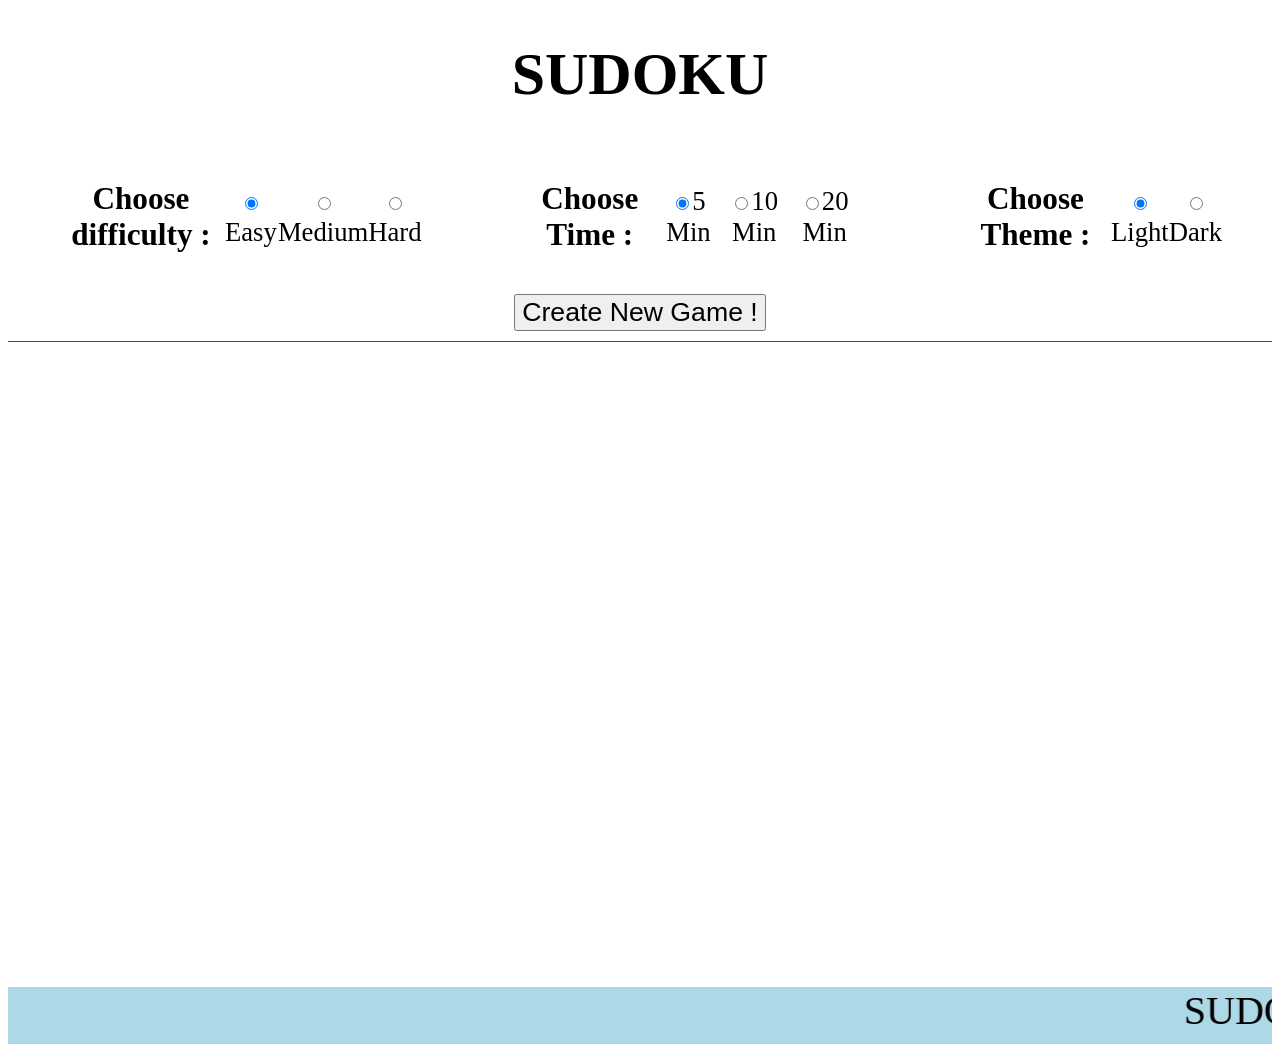
<file: index.html>
<!DOCTYPE html>
<html>
    <head>
        <meta charset="utf-8">
        <title>SUDOKU</title>
        <link rel="stylesheet" href="style.css">
        <script src="index.js"></script>
        <header>    
            <h1> SUDOKU </h1>
            <div id ="setup-game">
                <div id ="diff">    <!-- for choosing difficulty -->
                    <h3>Choose difficulty : </h3>
                    <label><input id="diff-1" type="radio" name="diff" value="easy" checked> Easy</label>
                    <label><input id="diff-2" type="radio" name="diff" value="medium" >Medium</label>
                    <label><input id="diff-3" type="radio" name="diff" value="hard" >Hard</label>
                </div>
                <div id ="time">   <!-- for choosing time -->
                    <h3>Choose Time : </h3>
                    <label><input id="time-1" type="radio" name="time" value="five" checked>5 Min</label>
                    <label><input id="time-2" type="radio" name="time" value="ten" >10 Min</label>
                    <label><input id="time-3" type="radio" name="time" value="twenty" >20 Min</label>
                </div>
                <div id ="theme">   <!-- for choosing theme -->
                    <h3>Choose Theme : </h3>
                    <label><input id="theme-1" type="radio" name="theme" value="light"checked>Light</label>
                    <label><input id="theme-2" type="radio" name="theme" value="dark" >Dark</label>
                </div>
            </div>
            <button id="start-btn">Create New Game !</button>
        </header>
    </head>
    <body>
        <div id="stats">
            <p id="timer"></p>
            <p id="lives"></p>
        </div>
        <div id="game">
            <div id="board"></div>
<div id="number-container"class="hidden">
    <p id="one">1</p>
    <p id="two">2</p>
    <p id="three">3</p>
    <p id="four">4</p>
    <p id="five">5</p>
    <p id="six">6</p>
    <p id="seven">7</p>
    <p id="eight">8</p>
    <p id="nine">9 </p>
</div> 
       </div>
    </body>
    <footer>
        <marquee> SUDOKU : NITIN BISHT </marquee>
    </footer>
</html>
</file>
<file: style.css>
.hidden{
    /* anything with hidden class will not display anything */
    display : none;
}
body.dark{
    background-color:#333333;
    color:white;
}
header{
    text-align:center;
    padding-bottom:10px;
    border-bottom:1px solid red;
}
h1{
    font-size:45pt;
}
#setup-game{
    display:flex;
    justify-content:center;
    font-size:20pt;
}
#setup-game > * {
    margin-bottom:10px;
    padding-left:50px;
    padding-right:50px;
    display: flex;
    align-items: center;
    }
    
button{
    justify-self:center;
    font-size:20pt;
}

p#timer ,p#lives {
    font-size:25px;
    font-weight: bold;
    text-align: center;
} 
#game{
    display:flex;
    justify-content: center;
}
#number-container > p {
    border:1px solid black;
    border-radius:20%;
    width:60px;
    height:60px;
    font-size:40pt;
    margin-left:50px;
    margin-top:5px;
    margin-bottom:5px;
    text-align:center;
}
#board{
    padding-top:10px;
    margin-top:10px;
    display:flex;
    flex-wrap:wrap;
    justify-content:center;
    align-content:flex-start;
    width:600px;
    height:600px;
}
.tile{
    border:1px solid black;
    width:60px;
    height:60px;
    text-align:center;
    margin:0px;
    vertical-align:middle;
    font-size:40pt;
}
p.selected{
    background-color:lightblue;
}
p.incorrect{
    color:red;
}
.rightBorder{
    border-right:4px solid black;
}
.bottomBorder{
    border-bottom:4px solid black;
}
footer{
    background-color:lightblue;
    font-size: 30pt;
}
</file>
